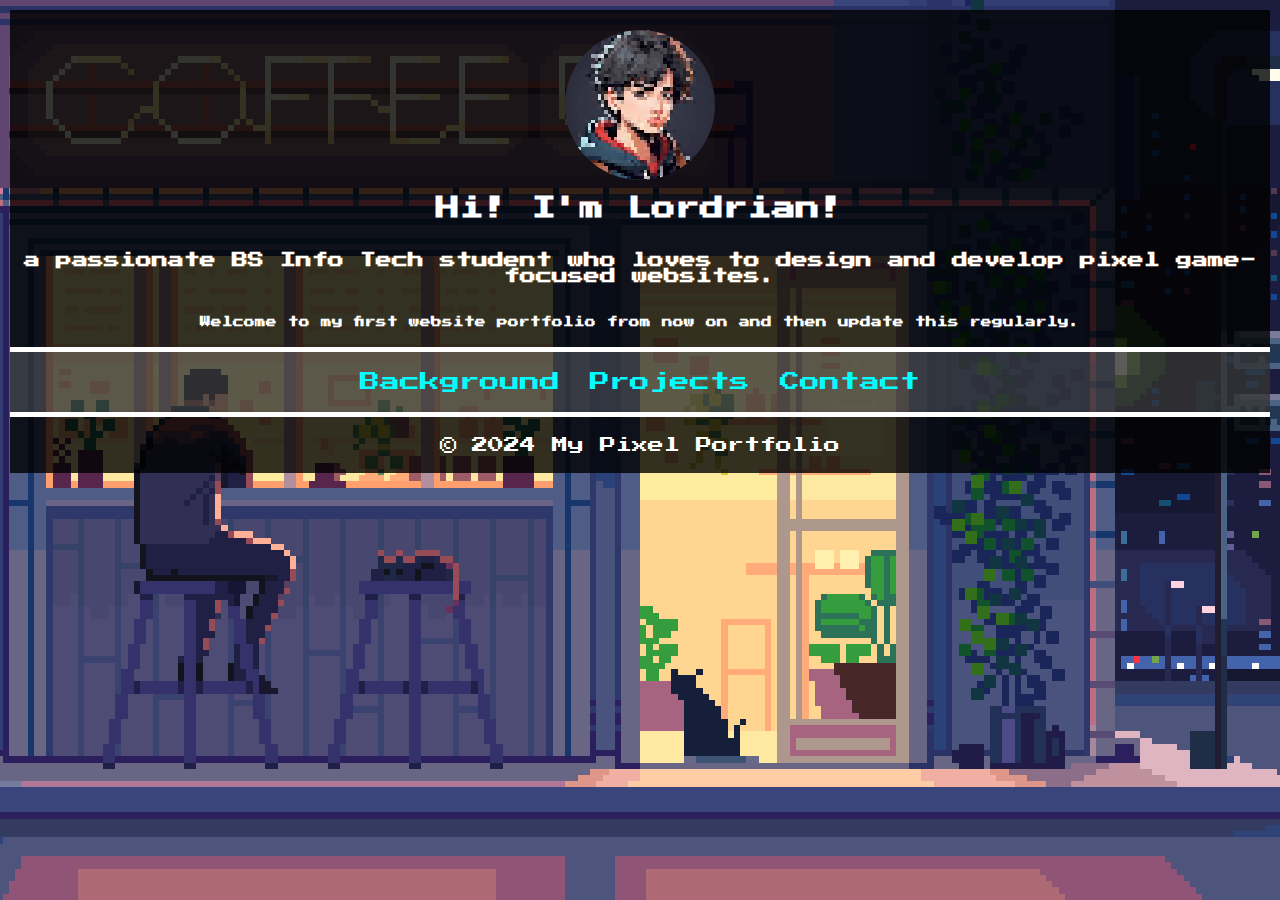
<file: index.html>
<!DOCTYPE html>
<html lang="en">
<head>
    <meta charset="UTF-8">
    <meta name="viewport" content="width=device-width, initial-scale=1.0">
    <title>Pixelated Portfolio</title>
    <link rel="stylesheet" href="style.css">
    <link href="https://fonts.googleapis.com/css2?family=Press+Start+2P&display=swap" rel="stylesheet">
</head>
<body>
    <header>
        <div class="header-title">
            <img src="download.png" alt="Profile Picture" class="profile-pic">
            <br><br><h2>Hi! I'm Lordrian!</h2>
            <br><br><h4> a passionate BS Info Tech student who loves to design and develop pixel game-focused websites.</h4><br><br><h6> Welcome to my first website portfolio from now on and then update this regularly.</h6>
        </div>
    </header>
    <nav>
        <ul>
            <li><a href="background.html" target="_blank">Background</a></li>
            <li><a href="projects.html" target="_blank">Projects</a></li>
            <li><a href="contact.html" target="_blank">Contact</a></li>
            
            
        </ul>
    </nav>
  

    <footer>
        <p>&copy; 2024 My Pixel Portfolio</p>
    </footer>

</body>
</html>
</file>
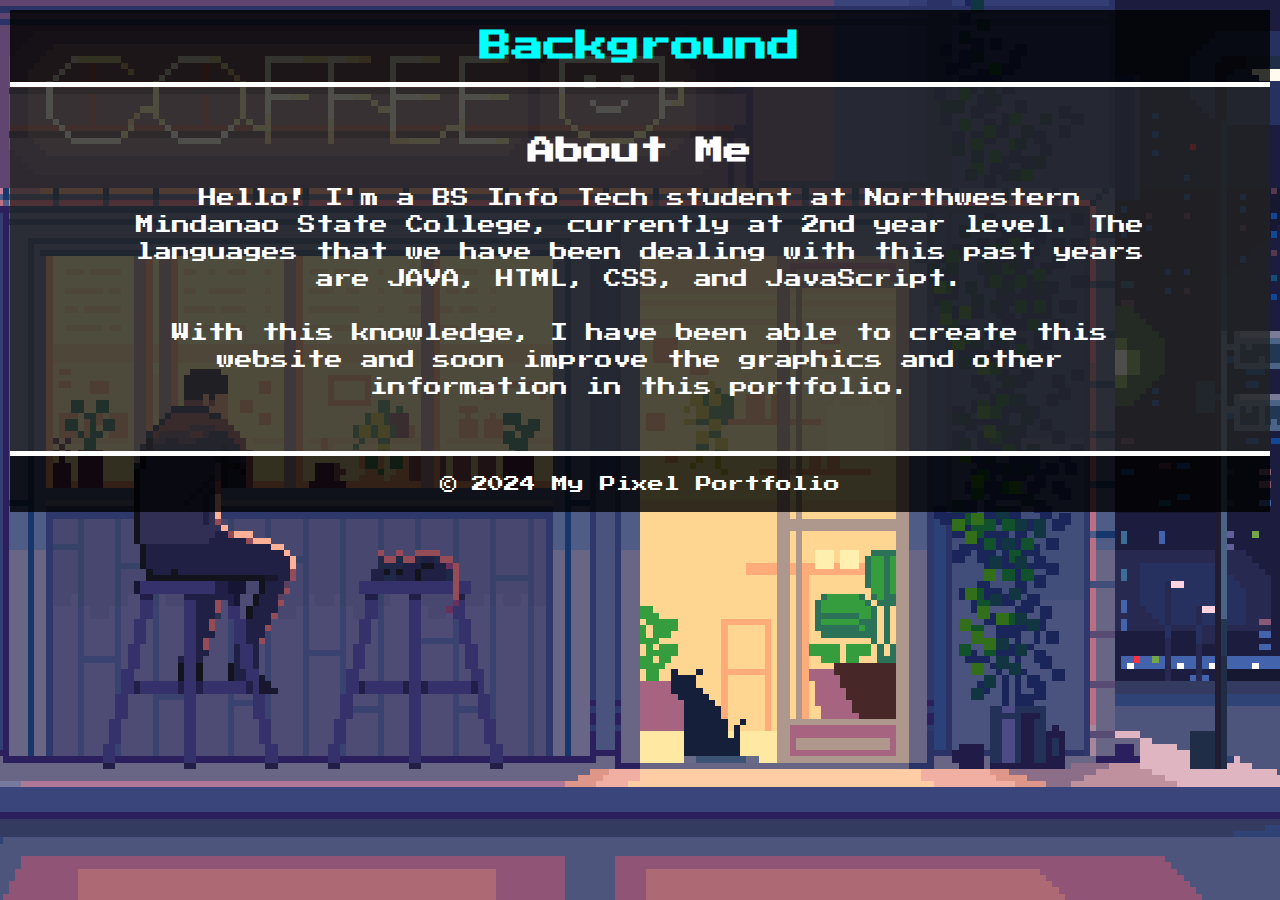
<file: background.html>
<!DOCTYPE html>
<html lang="en">
<head>
    <meta charset="UTF-8">
    <meta name="viewport" content="width=device-width, initial-scale=1.0">
    <title>About Me</title>
    <link rel="stylesheet" href="style.css">
    <link href="https://fonts.googleapis.com/css2?family=Press+Start+2P&display=swap" rel="stylesheet">
</head>
<body>
    <header>
        <div class="header-title">
            <h1>Background</h1>
        </div>
    </header>

    <section id="about">
        <h2>About Me</h2>
        <p>Hello! I'm a BS Info Tech student at Northwestern Mindanao State College, currently at 2nd year level. The languages that we have been dealing with this past years are JAVA, HTML, CSS, and JavaScript.<br><br> With this knowledge, I have been able to create this website and soon improve the graphics and other information in this portfolio.</p>
    </section>

    <footer>
        <p>&copy; 2024 My Pixel Portfolio</p>
    </footer>
</body>
</html>
</file>
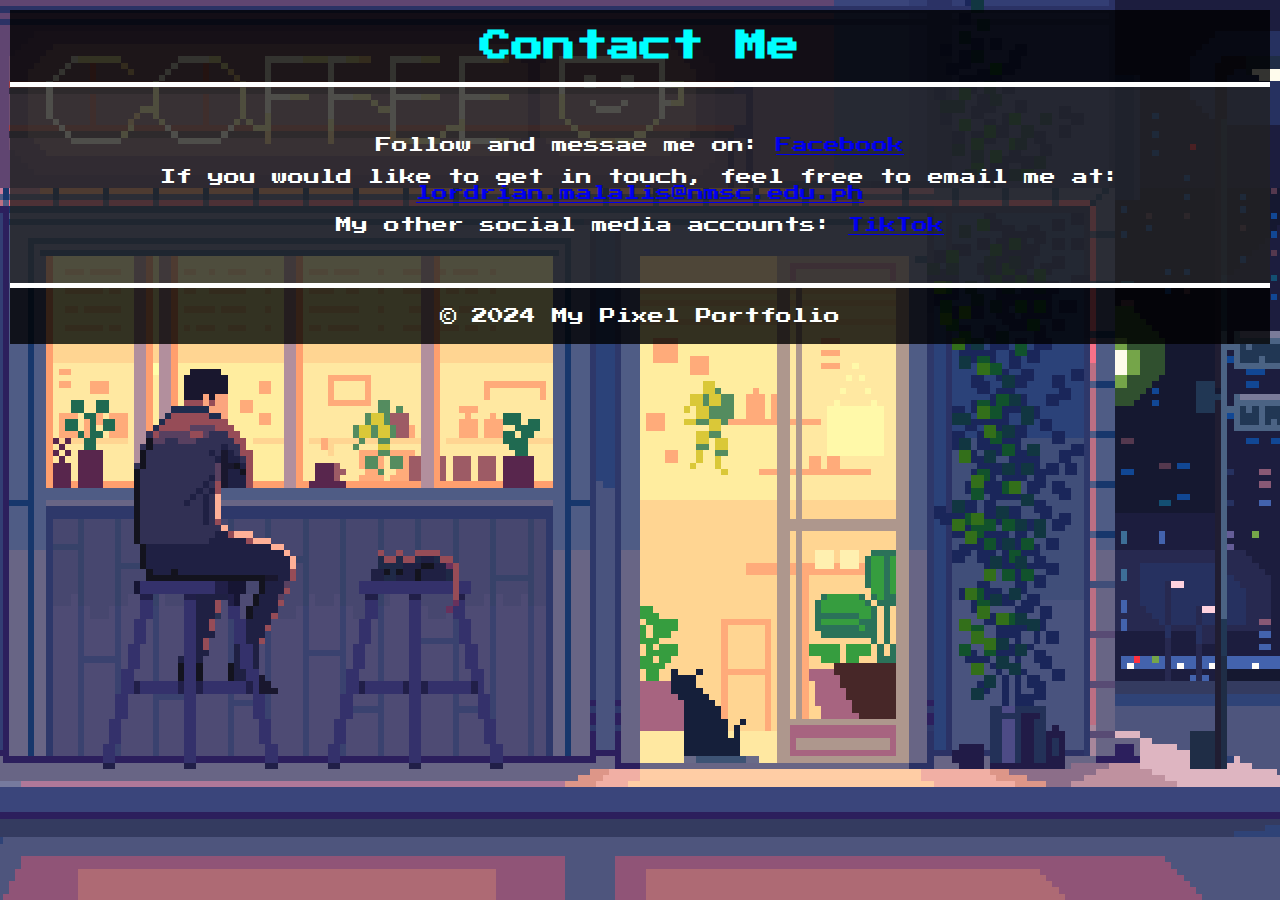
<file: contact.html>
<!DOCTYPE html>
<html lang="en">
<head>
    <meta charset="UTF-8">
    <meta name="viewport" content="width=device-width, initial-scale=1.0">
    <title>Contact Me</title>
    <link rel="stylesheet" href="style.css">
    <link href="https://fonts.googleapis.com/css2?family=Press+Start+2P&display=swap" rel="stylesheet">
</head>
<body>
    <header>
        <div class="header-title">
            <h1>Contact Me</h1>
        </div>
    </header>

    <section id="contact">
        <p>Follow and messae me on: <a href="https://www.facebook.com/malalislordrian">Facebook</a></p>
        
                <p><br>If you would like to get in touch, feel free to email me at: <a href="mailto:lordrian.malalis@nmsc.edu.ph">lordrian.malalis@nmsc.edu.ph</a></p>
                
                <p><br>My other social media accounts: <a href="mailto:lordrian.malalis@nmsc.edu.ph">TikTok</a></p>

                
            </section>
        </div>
    </div>


    <footer>
        <p>&copy; 2024 My Pixel Portfolio</p>
    </footer>
</body>
</html>
</file>
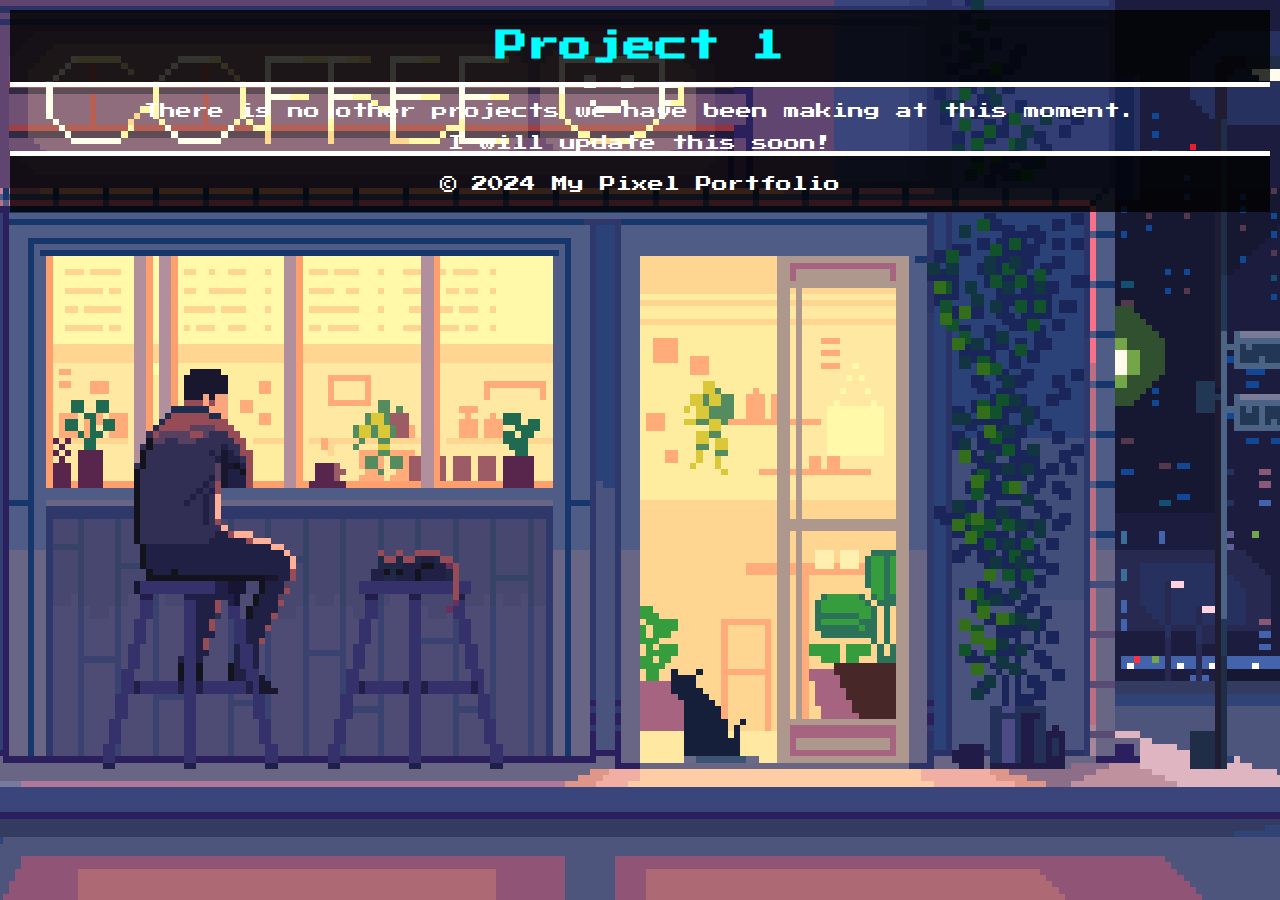
<file: project1.html>
<!DOCTYPE html>
<html lang="en">
<head>
    <meta charset="UTF-8">
    <meta name="viewport" content="width=device-width, initial-scale=1.0">
    <title>About Me</title>
    <link rel="stylesheet" href="style.css">
    <link href="https://fonts.googleapis.com/css2?family=Press+Start+2P&display=swap" rel="stylesheet">
</head>
<body>
    <header>
        <div class="header-title">
            <h1>Project 1</h1>
        </div>
    </header>

    <section id="projec1">
        <p><br>There is no other projects we have been making at this moment. <br><br>I will update this soon!</p>
    </section>

    <footer>
        <p>&copy; 2024 My Pixel Portfolio</p>
    </footer>
</body>
</html>
</file>
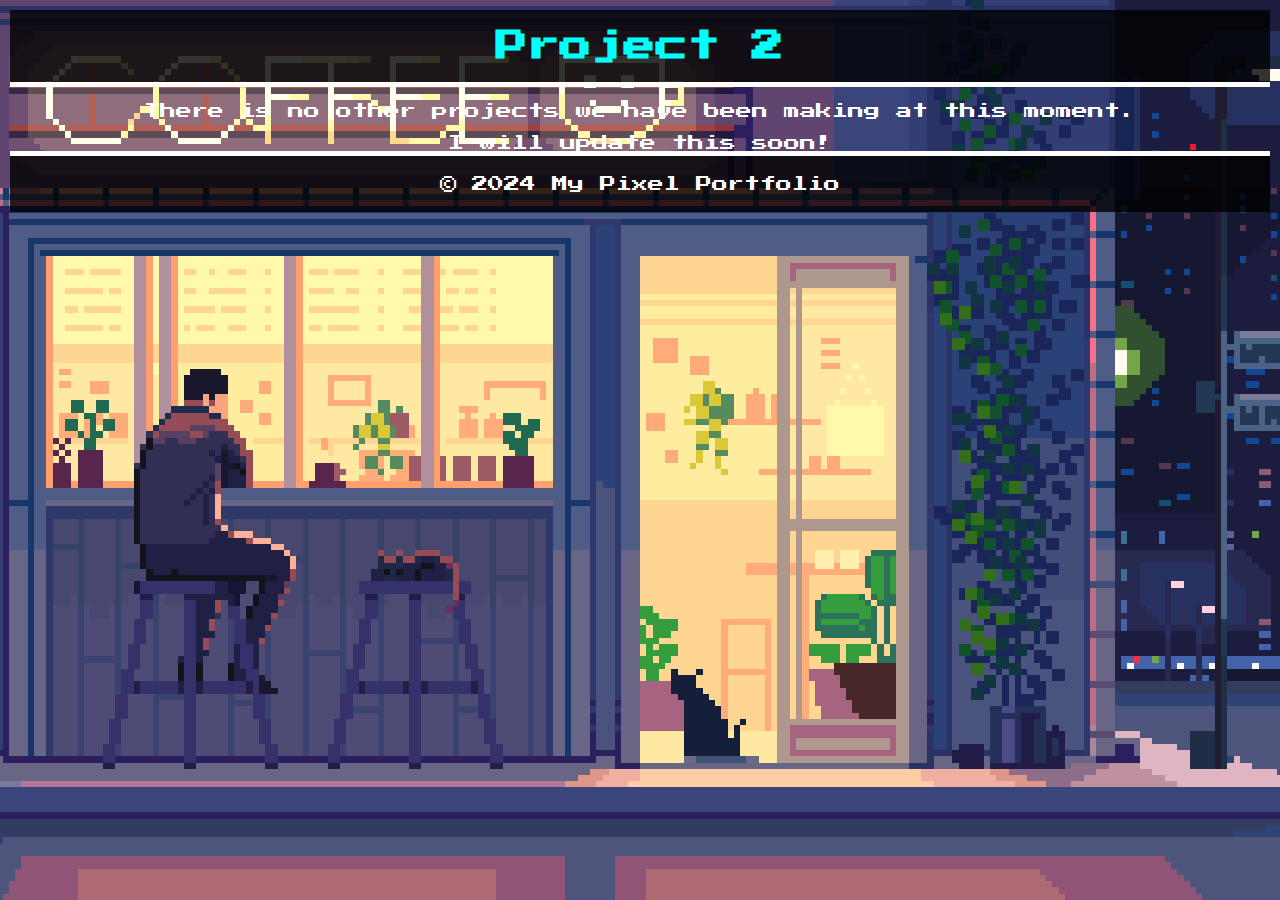
<file: project2.html>
<!DOCTYPE html>
<html lang="en">
<head>
    <meta charset="UTF-8">
    <meta name="viewport" content="width=device-width, initial-scale=1.0">
    <title>About Me</title>
    <link rel="stylesheet" href="style.css">
    <link href="https://fonts.googleapis.com/css2?family=Press+Start+2P&display=swap" rel="stylesheet">
</head>
<body>
    <header>
        <div class="header-title">
            <h1>Project 2</h1>
        </div>
    </header>

    <section id="projec2">
        <p><br>There is no other projects we have been making at this moment. <br><br>I will update this soon!</p>
    </section>

    <footer>
        <p>&copy; 2024 My Pixel Portfolio</p>
    </footer>
</body>
</html>
</file>
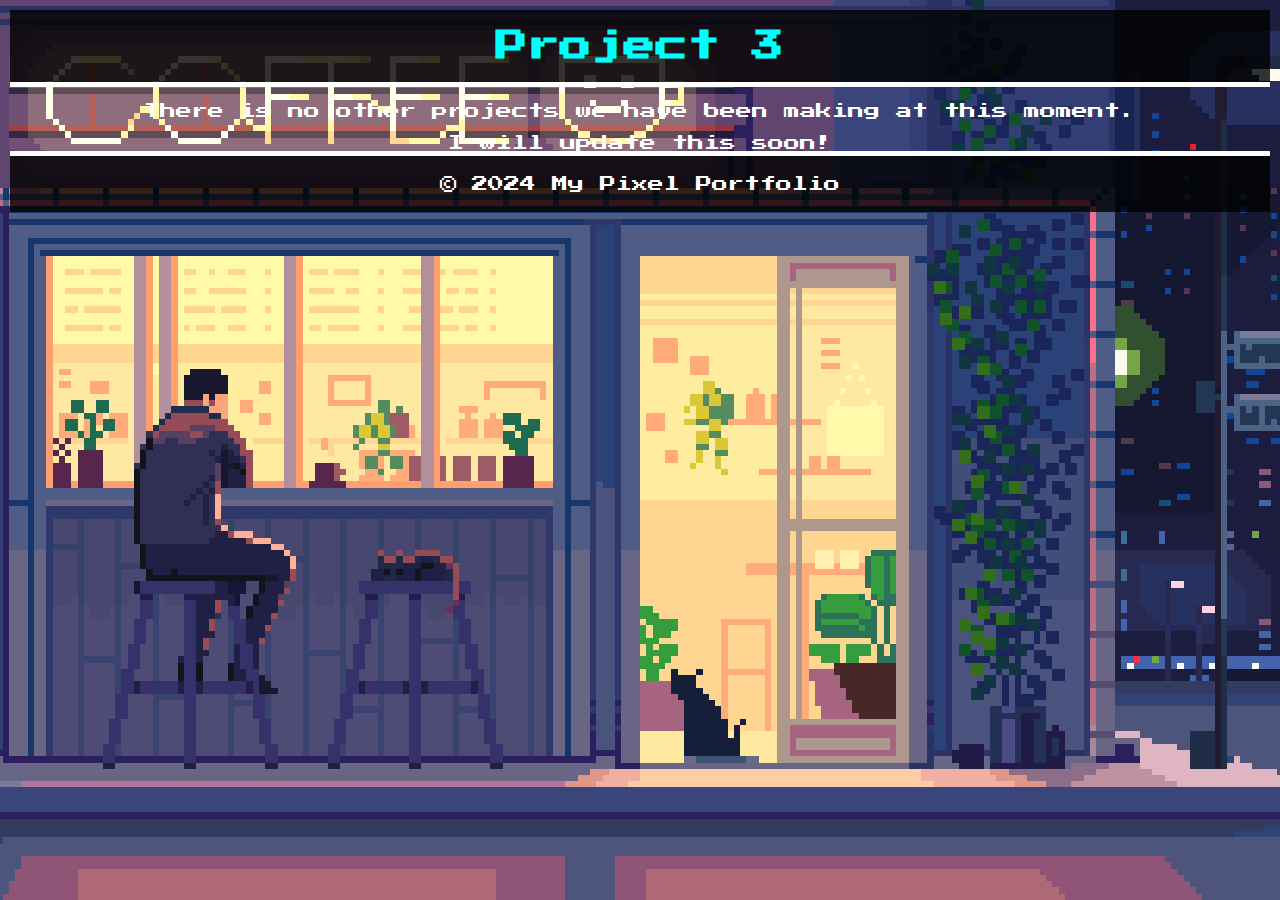
<file: project3.html>
<!DOCTYPE html>
<html lang="en">
<head>
    <meta charset="UTF-8">
    <meta name="viewport" content="width=device-width, initial-scale=1.0">
    <title>About Me</title>
    <link rel="stylesheet" href="style.css">
    <link href="https://fonts.googleapis.com/css2?family=Press+Start+2P&display=swap" rel="stylesheet">
</head>
<body>
    <header>
        <div class="header-title">
            <h1>Project 3</h1>
        </div>
    </header>

    <section id="projec3">
        <p><br>There is no other projects we have been making at this moment. <br><br>I will update this soon!</p>
    </section>

    <footer>
        <p>&copy; 2024 My Pixel Portfolio</p>
    </footer>
</body>
</html>
</file>
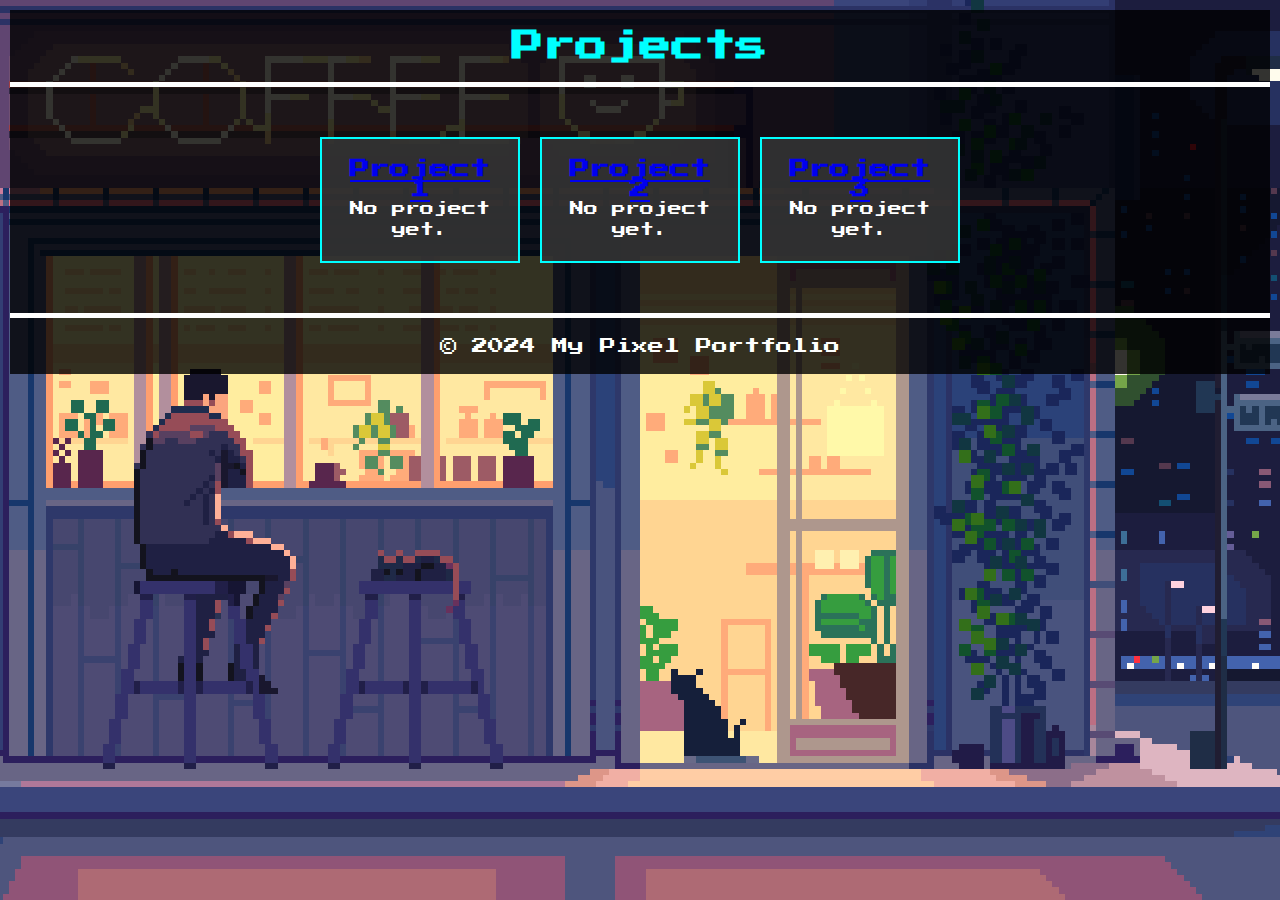
<file: projects.html>
<!DOCTYPE html>
<html lang="en">
<head>
    <meta charset="UTF-8">
    <meta name="viewport" content="width=device-width, initial-scale=1.0">
    <title>Projects</title>
    <link rel="stylesheet" href="style.css">
    <link href="https://fonts.googleapis.com/css2?family=Press+Start+2P&display=swap" rel="stylesheet">
</head>
<body>
    <header>
        <div class="header-title">
            <h1>Projects</h1>
        </div>
    </header>

  <section id="projects">
        <div class="project-grid">
            <div class="project">
                <h3><a href="project1.html" target="_blank">Project 1</a></h3>
                <p>No project yet.</p>
            </div>
            <div class="project">
                <h3><a href="project2.html" target="_blank">Project 2</a></h3>
                <p>No project yet.</p>
            </div>
            <div class="project">
                <h3><a href="project3.html" target="_blank">Project 3</a></h3>
                <p>No project yet.</p>
            </div>
        </div>
    </section>

    <footer>
        <p>&copy; 2024 My Pixel Portfolio</p>
    </footer>
</body>
</html>
</file>
<file: style.css>
/* Reset */
* {
    margin: 0;
    padding: 0;
    box-sizing: border-box;
}

body {
    font-family: 'Press Start 2P', cursive; /* Pixel font */
    
    /* Set pixelated background image */
    background-image: url('8408082.gif');
    background-size: cover; /* Cover the entire screen */
    background-repeat: no-repeat;
    background-position: center;
    background-attachment: fixed; /* Keep the image fixed as you scroll */
    image-rendering: pixelated; /* Makes sure the background image stays pixelated */
    image-rendering: crisp-edges;

    color: #fff;
    text-align: center;
    padding: 10px;
}

/* Header */
header {
    background-color: rgba(0, 0, 0, 0.8); /* Semi-transparent for pixelated background to show through */
    padding: 20px 0;
    border-bottom: 5px solid #fff;
}

.header-title h1 {
    font-size: 32px;
    color: #0ff;
}

/* Navigation */
nav ul {
    list-style: none;
    display: flex;
    justify-content: center;
    padding: 20px;
    background-color: rgba(51, 51, 51, 0.8);
}

nav ul li {
    margin: 0 15px;
}

nav ul li a {
    text-decoration: none;
    color: #0ff;
    font-size: 20px;
}

nav ul li a:hover {
    color: #ff0;
}

/* About Section */
#about {
    padding: 50px 0;
    background-color: rgba(34, 34, 34, 0.8); /* Semi-transparent background */
}

#about h2 {
    font-size: 28px;
    margin-bottom: 20px;
}

#about p {
    font-size: 18px;
    width: 80%;
    margin: 0 auto;
    line-height: 1.5;
}

/* Projects Section */
#projects {
    background-color: rgba(0, 0, 0, 0.8);
    padding: 50px 0;
}

.project-grid {
    display: flex;
    justify-content: center;
    gap: 20px;
}

.project {
    background-color: rgba(51, 51, 51, 0.9); /* Semi-transparent */
    padding: 20px;
    width: 200px;
    border: 2px solid #0ff;
}

.project h3 {
    font-size: 20px;
    color: #ff0;
}

.project p {
    font-size: 14px;
    line-height: 1.5;
}

/* Contact Section */
#contact {
    padding: 50px 0;
    background-color: rgba(34, 34, 34, 0.8);
}

form {
    display: flex;
    flex-direction: column;
    width: 80%;
    margin: 0 auto;
    max-width: 400px;
}

input, textarea {
    margin-bottom: 15px;
    padding: 10px;
    font-size: 16px;
    border: 2px solid #0ff;
    background-color: #1b1b1b;
    color: #fff;
}

button {
    padding: 10px;
    font-size: 16px;
    background-color: #0ff;
    border: none;
    cursor: pointer;
}

button:hover {
    background-color: #ff0;
}

/* Footer */
footer {
    background-color: rgba(0, 0, 0, 0.8);
    padding: 20px;
    border-top: 5px solid #fff;
}

.profile-pic { width: 150px; /* Set the width */ height: 150px; /* Set the height */ border-radius: 50%; /* Makes the image circular */ object-fit: cover; /* Ensures the image covers the container */ }

.icons {
    margin-top: 20px;
}

.icons a {
    margin-right: 10px;
    font-size: 24px;
    color: #333;
}

.icons a:hover {
    color: #007bff;
}
</file>
